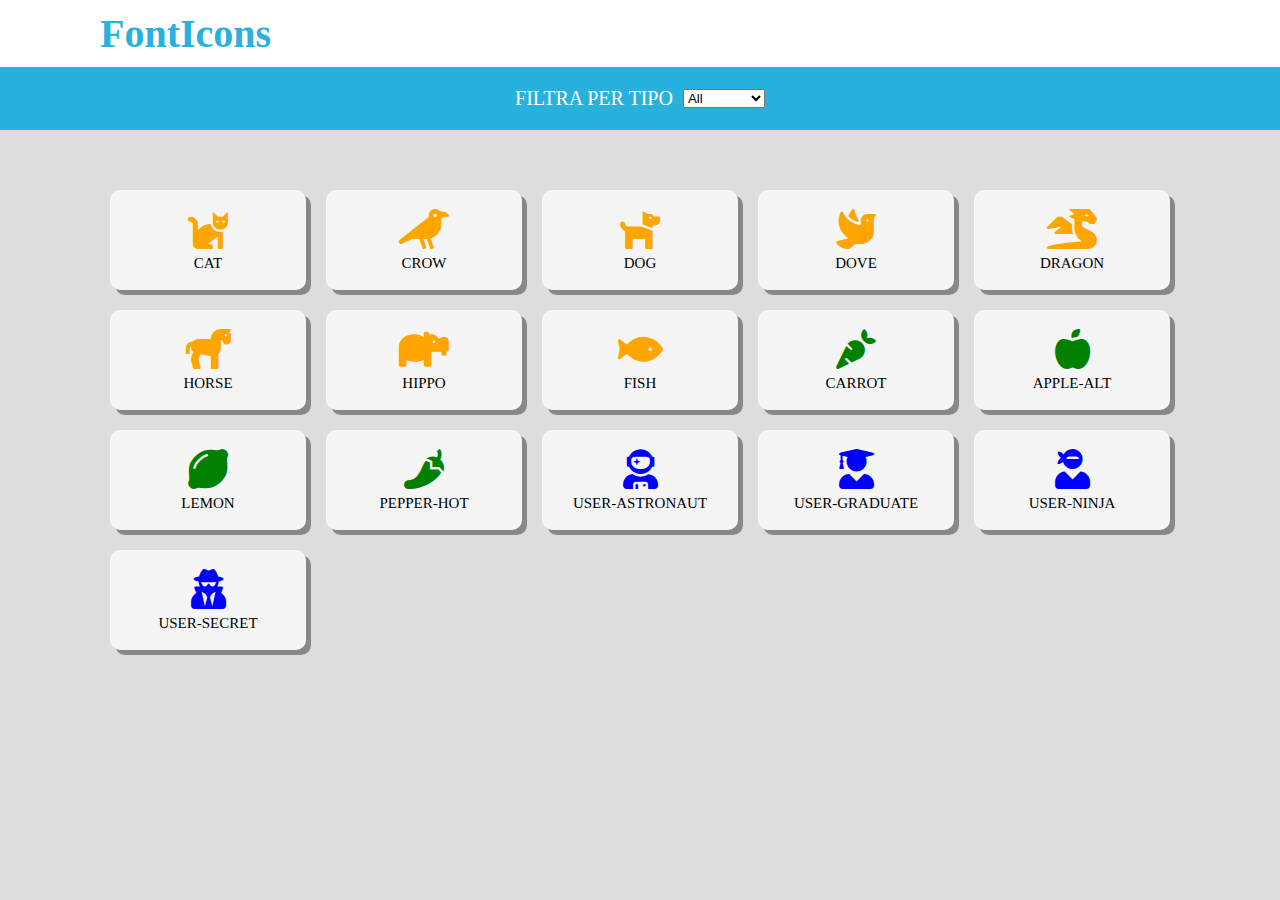
<file: index.html>
<!DOCTYPE html>
<html lang="en">
<head>
    <meta charset="UTF-8">
    <meta http-equiv="X-UA-Compatible" content="IE=edge">
    <meta name="viewport" content="width=device-width, initial-scale=1.0">
    <title>Document</title>
    <link rel="stylesheet" href="https://cdnjs.cloudflare.com/ajax/libs/font-awesome/5.15.4/css/all.min.css" integrity="sha512-1ycn6IcaQQ40/MKBW2W4Rhis/DbILU74C1vSrLJxCq57o941Ym01SwNsOMqvEBFlcgUa6xLiPY/NS5R+E6ztJQ==" crossorigin="anonymous" referrerpolicy="no-referrer" />
    <link rel="stylesheet" href="style.css">
   
</head>
<body>
    <header>
        <div class="navbar-top">
            <div class="container">
                <h1>FontIcons</h1>
            </div>
            
        </div>

        <div class="navbar-bottom">
            <div class="container flex-center">

                <span>Filtra per tipo</span>
                
                <select  id="type-filter">
                    <option value="">All</option>
                    <option value="animal">Animal</option>
                    <option value="vegetable">Vegetable</option>
                    <option value="user">User</option>
                </select>
            </div>
            

        </div>
    </header>

    <main>
        <div class="container">
            <div id="icons-container">
                <!--
                <div class="icon">
                    <div class="item flex-center">
                        <i class="fas fa-cat"></i>
                        <div class="item-text">
                            <span>Cat</span>
                        </div>
                    </div>
                </div>
                -->

            
                

                

                
            </div>

        </div>
    </main>
    
    



    <script type="text/javascript" src="main.js"></script>
</body>
</html>
</file>
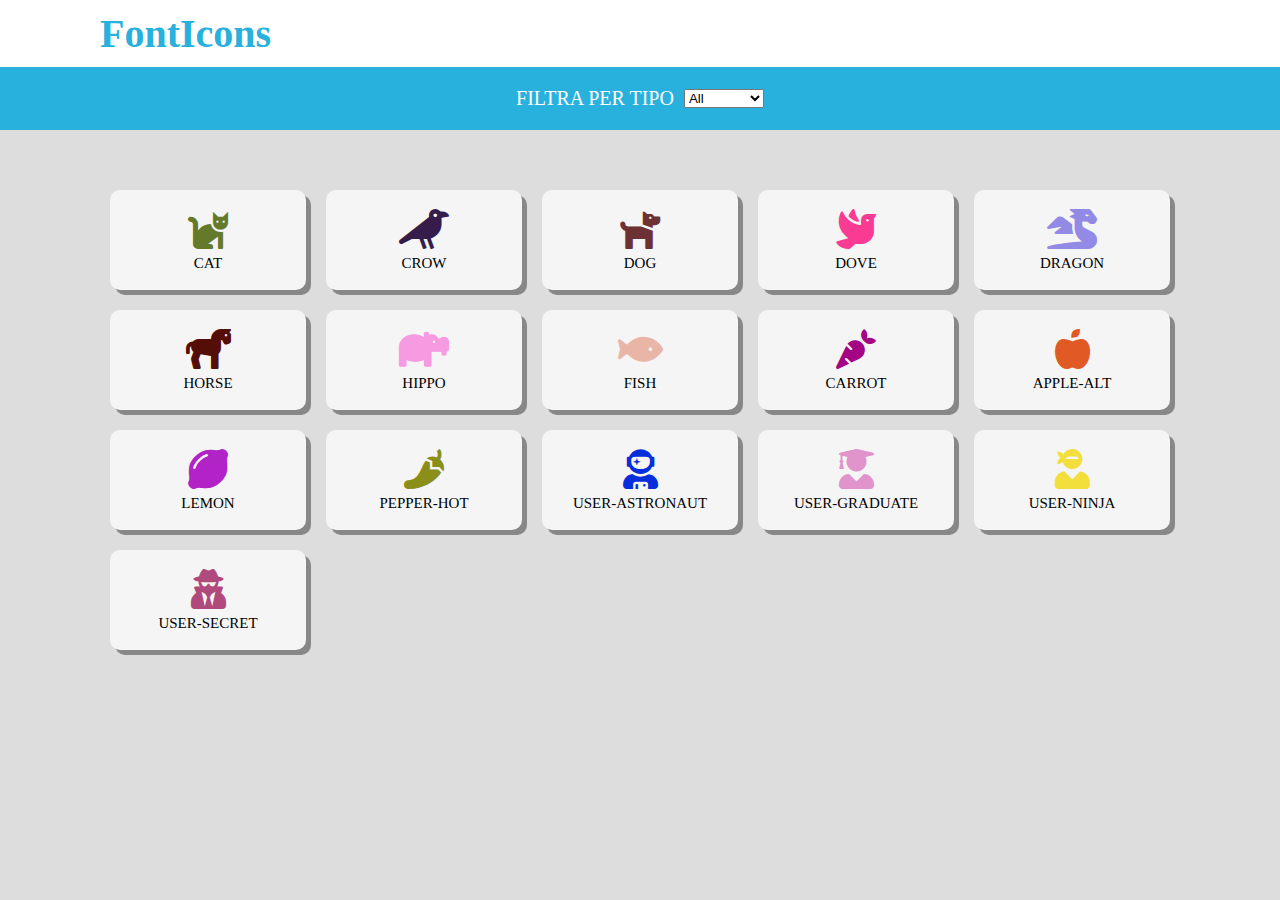
<file: bonus/index.html>
<!DOCTYPE html>
<html lang="en">
<head>
    <meta charset="UTF-8">
    <meta http-equiv="X-UA-Compatible" content="IE=edge">
    <meta name="viewport" content="width=device-width, initial-scale=1.0">
    <title>Document</title>
    <link rel="stylesheet" href="https://cdnjs.cloudflare.com/ajax/libs/font-awesome/5.15.4/css/all.min.css" integrity="sha512-1ycn6IcaQQ40/MKBW2W4Rhis/DbILU74C1vSrLJxCq57o941Ym01SwNsOMqvEBFlcgUa6xLiPY/NS5R+E6ztJQ==" crossorigin="anonymous" referrerpolicy="no-referrer" />
    <link rel="stylesheet" href="style.css">
   
</head>
<body>
    <header>
        <div class="navbar-top">
            <div class="container">
                <h1>FontIcons</h1>
            </div>
            
        </div>

        <div class="navbar-bottom">
            <div class="container flex-center">

                <span>Filtra per tipo</span>
                
                <select  id="type-filter">
                <!--<option value="">All</option>
                    <option value="animal">Animal</option>
                    <option value="vegetable">Vegetable</option>
                    <option value="user">User</option> -->
                </select>
            </div>
            

        </div>
    </header>

    <main>
        <div class="container">
            <div id="icons-container">
                <!--<div class="icon">
                    <div class="item flex-center">
                        <i class="fas fa-cat"></i>
                        <div class="item-text">
                            <span>Cat</span>
                        </div>
                    </div>
                </div> -->    
            </div>

        </div>
    </main>
    
    
    <script type="text/javascript" src="main.js"></script>
</body>
</html>
</file>
<file: style.css>
/*common rule*/
*{
    padding: 0;
    margin: 0;
    box-sizing: border-box;
}

body{
    background-color: #dddddd;
}

.container{
    max-width: 1080px;
    width: 100%;
    margin: 0px auto;
}

.flex-center{
    display: flex;
    justify-content: center;
    align-items: center;
}
/*HEADER*/
/*navbar top*/
header .navbar-top{
    background-color: #fff;
    color: #29b1dd;
}

header .navbar-top h1{
    font-size: 40px;
    padding: 10px 0px;
}
/*navbar bottom*/
header .navbar-bottom{
    background-color: #29b1dd;
    color: #fff;
    font-size: 20px;
    padding: 20px;
    text-transform: uppercase;
}

#type-filter{
    margin-left: 10px;
}

/*MAIN*/

/*icons-container*/

#icons-container{
    margin-top: 50px;
    display: flex;
    flex-wrap: wrap;
}

.icon{
    width: calc(100% / 5);
    padding: 10px;
}

.item{
    width: 100%;
    box-shadow: 5px 5px #888888;
    height: 100px;
    border-radius: 10px;
    flex-direction: column;
    background-color: #f5f5f5;
    
}

.item i{
    font-size: 40px;
}

.item span{
    font-size: 15px;
    text-transform: uppercase;
    
}

.item-text{
    padding-top: 5px;
}
</file>
<file: bonus/style.css>
/*common rule*/
*{
    padding: 0;
    margin: 0;
    box-sizing: border-box;
}

body{
    background-color: #dddddd;
}

.container{
    max-width: 1080px;
    width: 100%;
    margin: 0px auto;
}

.flex-center{
    display: flex;
    justify-content: center;
    align-items: center;
}
/*HEADER*/
/*navbar top*/
header .navbar-top{
    background-color: #fff;
    color: #29b1dd;
}

header .navbar-top h1{
    font-size: 40px;
    padding: 10px 0px;
}
/*navbar bottom*/
header .navbar-bottom{
    background-color: #29b1dd;
    color: #fff;
    font-size: 20px;
    padding: 20px;
    text-transform: uppercase;
}

#type-filter{
    margin-left: 10px;
}

/*MAIN*/

/*icons-container*/

#icons-container{
    margin-top: 50px;
    display: flex;
    flex-wrap: wrap;
}

.icon{
    width: calc(100% / 5);
    padding: 10px;
}

.item{
    width: 100%;
    box-shadow: 5px 5px #888888;
    height: 100px;
    border-radius: 10px;
    flex-direction: column;
    background-color: #f5f5f5;
    
}

.item i{
    font-size: 40px;
}

.item span{
    font-size: 15px;
    text-transform: uppercase;
    
}

.item-text{
    padding-top: 5px;
}
</file>
